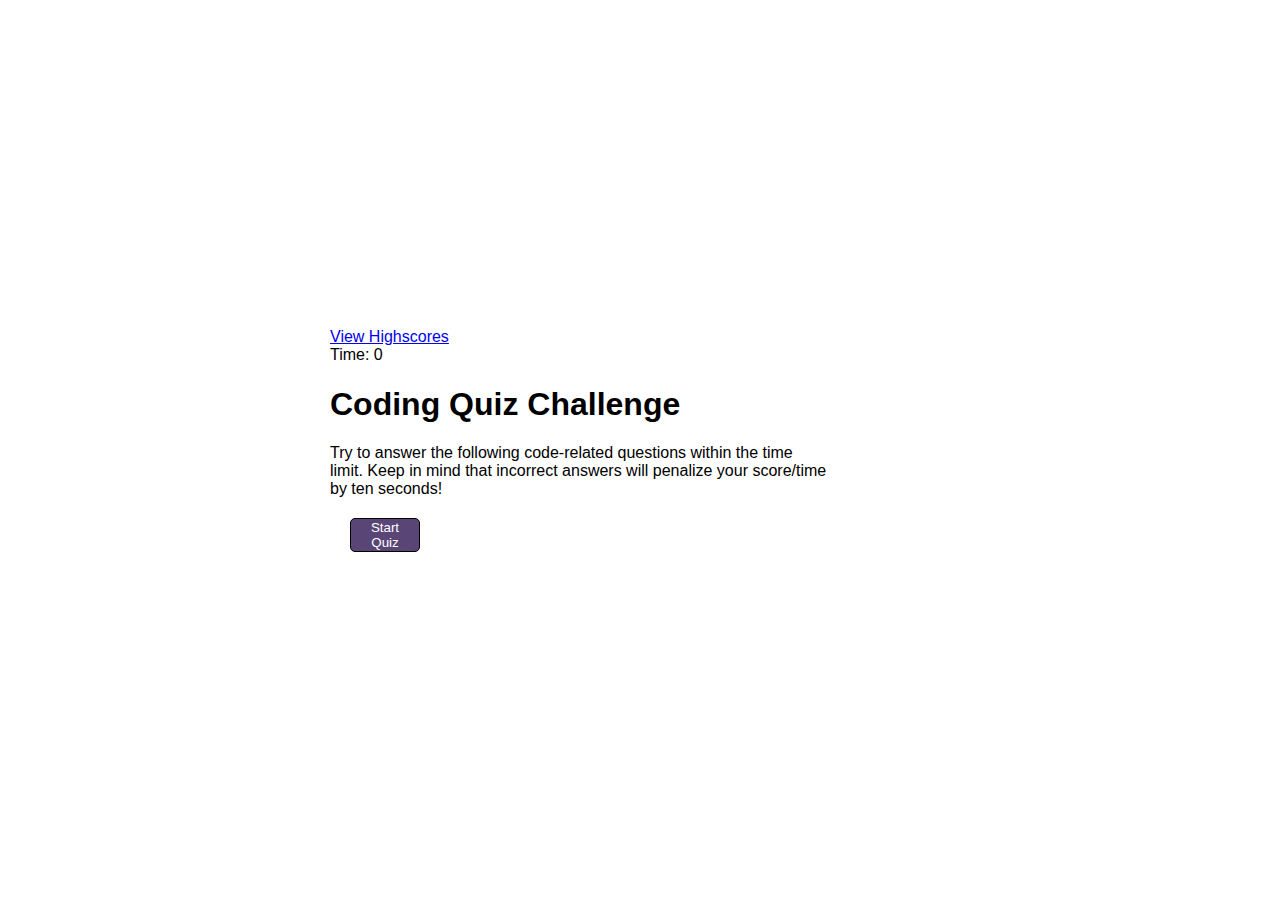
<file: index.html>
<!DOCTYPE html>
<html lang="en">
  <head>
    <meta charset="UTF-8" />
    <meta name="viewport" content="width=device-width, initial-scale=1.0" />
    <meta http-equiv="X-UA-Compatible" content="ie=edge" />
    <title>Coding Quiz Challenge</title>
    <link rel="stylesheet" href="./css/style.css"/>
  </head>
  <body>
    <div class="container">
    <div class="scores"><a href="./scores.html">View Highscores</a></div>
    <div class="timer">Time: <span id="time">0</span></div>
      <div id="title-page" class="start">
        <h1>Coding Quiz Challenge</h1>
        <p>
          Try to answer the following code-related questions within the time<br>
         limit. Keep in mind that incorrect answers will penalize your score/time<br>
         by ten seconds!
        </p>
        <button id="start">Start Quiz</button>
      </div>
      <div id="questions" class="hide">
        <h2 id="question-title"></h2>
        <div id="options" class="options"></div>
      </div>
      <div id="end-screen" class="hide">
        <h2>All done!</h2>
        <p>Your final score is <span id="final-score"></span>.</p>
      </div>
      <div id="prompt" class="prompt hide">Wrong!!</div>
      <div id="prompt1" class="prompt1 hide">Correct!!</div>
      <h1 id="quiz-over" class="hide"></h1>
    </div>
    <script src="./js/script.js"></script>
  </body>
</html>
</file>
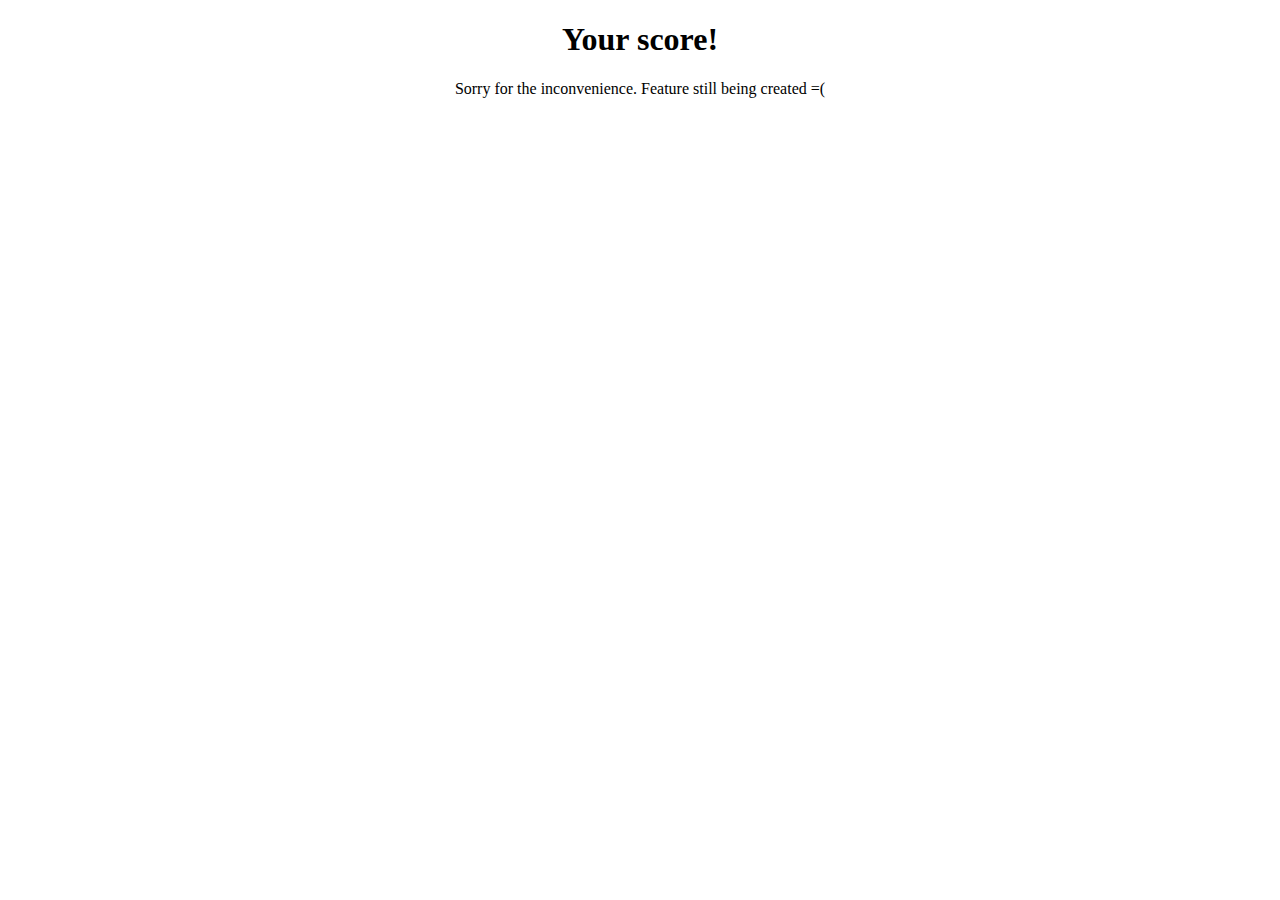
<file: scores.html>
<!DOCTYPE html>
<html lang="en">
<head>
    <meta charset="UTF-8">
    <meta http-equiv="X-UA-Compatible" content="IE=edge">
    <meta name="viewport" content="width=device-width, initial-scale=1.0">
    <title>Your Score!!</title>
</head>
<body style="text-align: center;">
    <h1>Your score!</h1>
    <p>Sorry for the inconvenience. Feature still being created =(</p>
</body>
</html>
</file>
<file: css/style.css>
*, *::before, *::after {
    box-sizing: border-box;
    font-family: 'Franklin Gothic Medium', 'Arial Narrow', Arial, sans-serif;
}
body {
    padding: 0;
    margin: 0;
    display: flex;
    width: 100vw;
    height: 100vh;
    justify-content: center;
    align-items: center;
}
.container {
    width: 800px;
    max-width: 50%;
    padding: 10px;
}

.hide {
    display:none;
}

button {
    background-color: rgb(90,70,118);
    border: 1px solid black;
    border-radius: 5px;
    color: white;
    display: grid;
    gap: 5px;
    margin: 20px;
    width: 70px;
}

button:hover {
    border-color: rgb(134, 161, 221);
}
</file>
